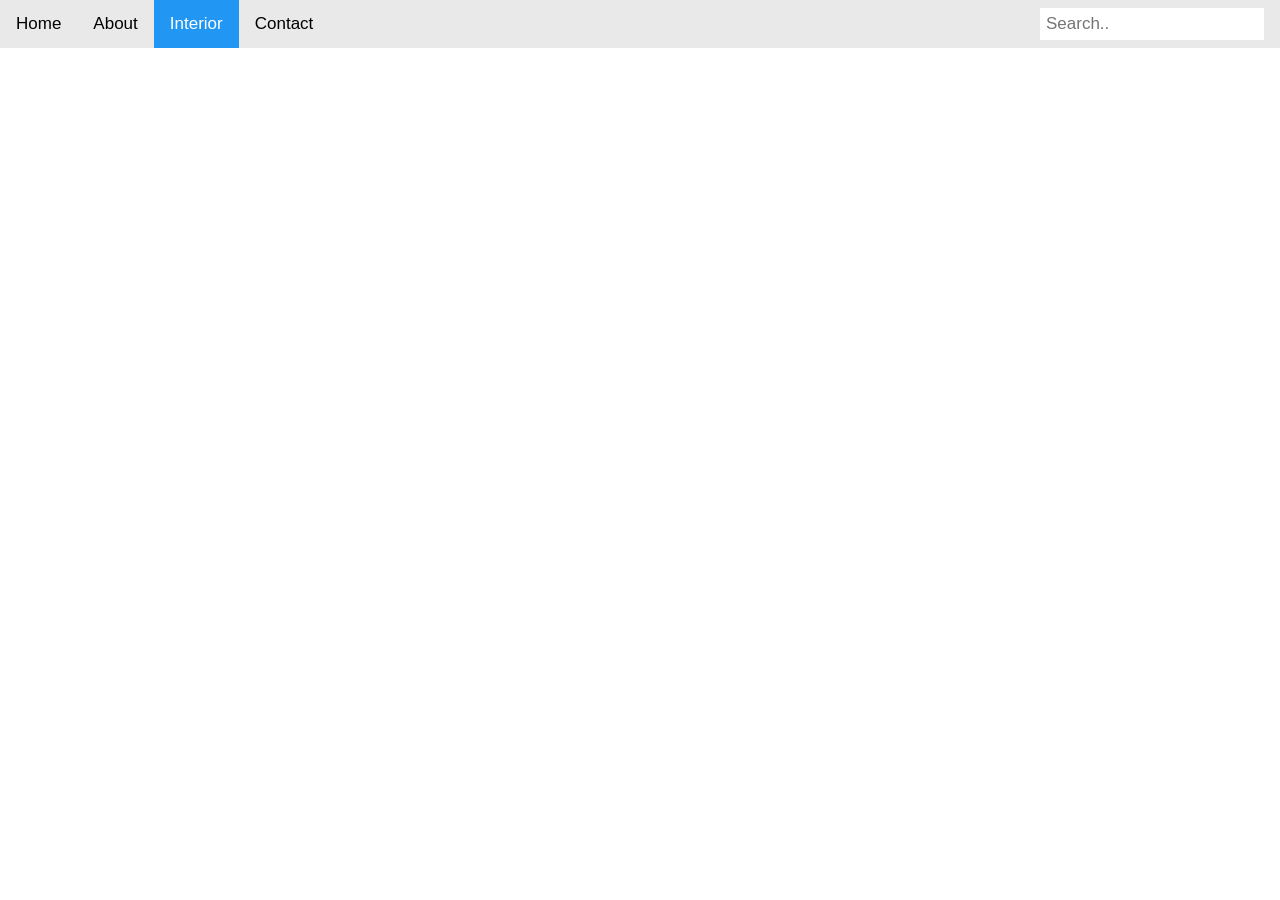
<file: about.html>
<html>
<div class="header">
<head>
  <meta name="viewport" content="width=device-width, initial-scale=1">
<meta charset="UTF-8">
<link rel="stylesheet" href="home.css">
</head>
</div>
<body>
  <div class="topnav">
    <a href="home.html">Home</a>
    <a href="about.html">About</a>
    <a class="active"href="interior.html">Interior</a>
    <a href="contact.html">Contact</a>
    <input type="text" placeholder="Search..">
  </div>
</body>
</html>
</file>
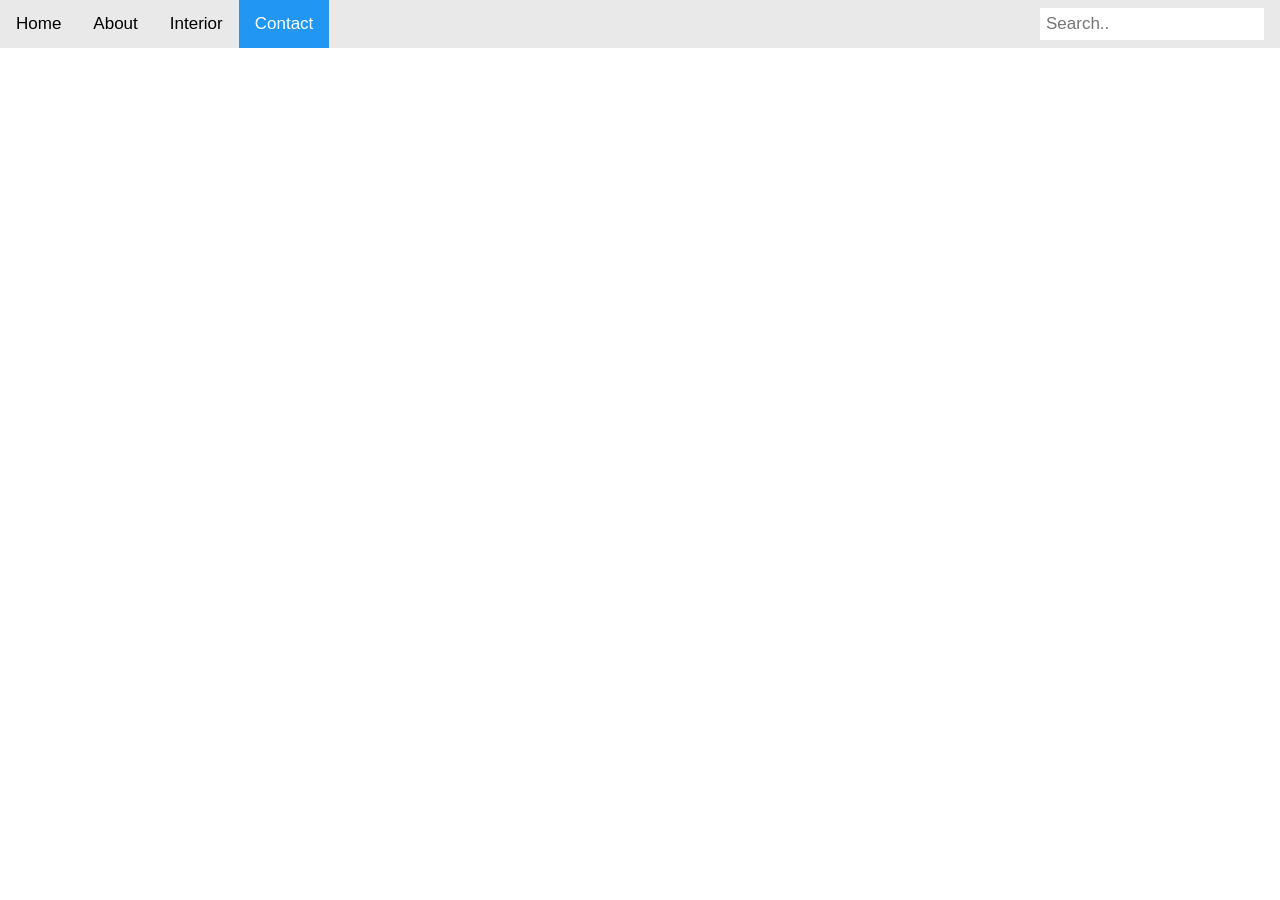
<file: contact.html>
<html>
<div class="header">
<head>
  <meta name="viewport" content="width=device-width, initial-scale=1">
<meta charset="UTF-8">
<link rel="stylesheet" href="home.css">
</head>
</div>
<body>
  
  <div class="topnav">
    <a  href="home.html">Home</a>
    <a href="about.html">About</a>
    <a href="interior.html">Interior</a>
    <a class="active"href="contact.html">Contact</a>
    <input type="text" placeholder="Search..">
  </div>
</body>
</html>
</file>
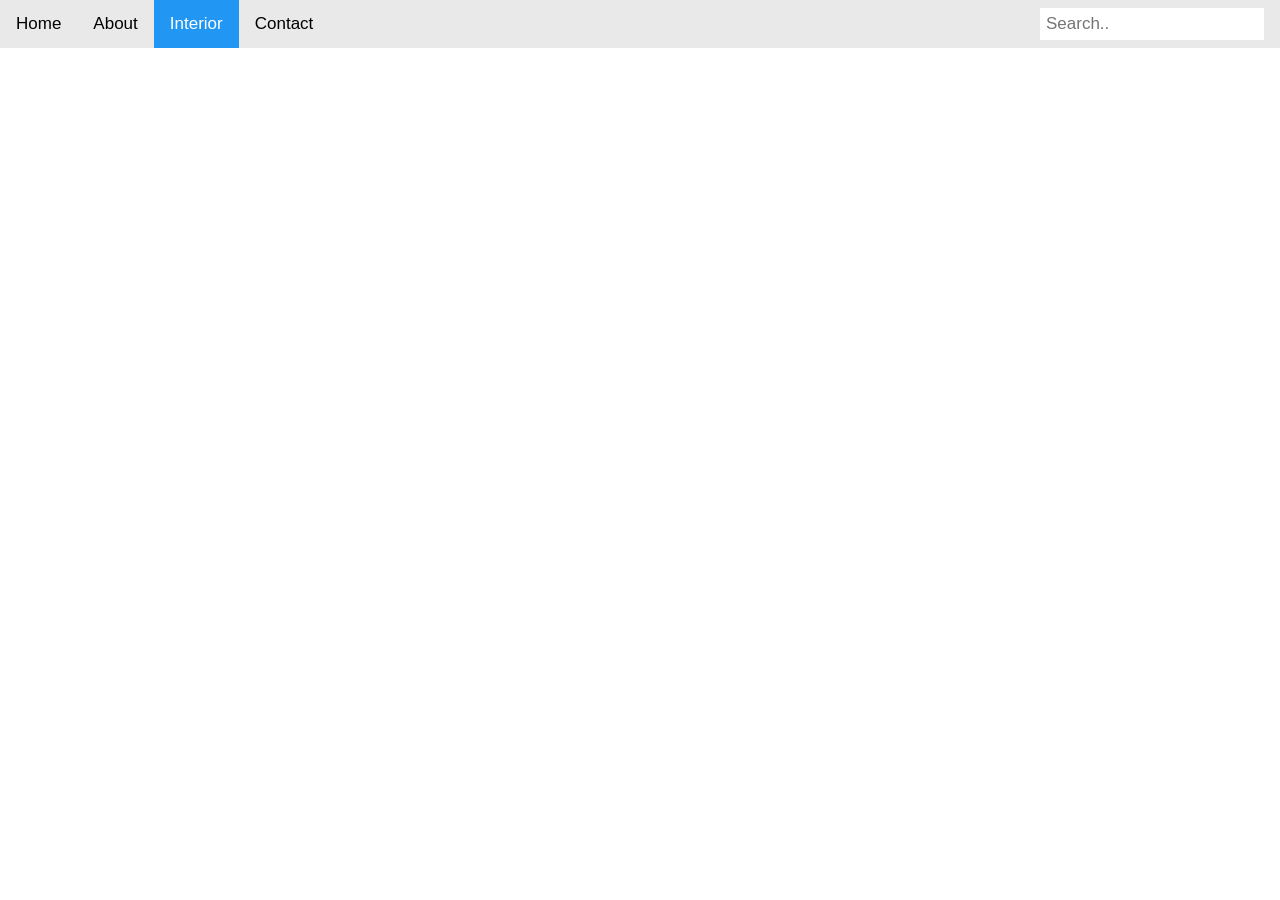
<file: interior.html>
<html>
<div class="header">
<head>
  <meta name="viewport" content="width=device-width, initial-scale=1">
<meta charset="UTF-8">
<link rel="stylesheet" href="home.css">
</head>
</div>
<body>
  <div class="topnav">
    <a  href="home.html">Home</a>
    <a href="about.html">About</a>
    <a class="active"href="interior.html">Interior</a>
    <a href="contact.html">Contact</a>
    <input type="text" placeholder="Search..">
  </div>
</body>
</html>
</file>
<file: home.css>
.logo{
  float: left;
  }
  * {box-sizing: border-box;}

body {
  margin: 0;
  font-family: Arial, Helvetica, sans-serif;
}

.topnav {
  overflow: hidden;
  background-color: #e9e9e9;
}

.topnav a {
  float: left;
  display: block;
  color: black;
  text-align: center;
  padding: 14px 16px;
  text-decoration: none;
  font-size: 17px;
}

.topnav a:hover {
  background-color: #ddd;
  color: black;
}

.topnav a.active {
  background-color: #2196F3;
  color: white;
}

.topnav input[type=text] {
  float: right;
  padding: 6px;
  margin-top: 8px;
  margin-right: 16px;
  border: none;
  font-size: 17px;
}

@media screen and (max-width: 600px) {
  .topnav a, .topnav input[type=text] {
    float: none;
    display: block;
    text-align: left;
    width: 100%;
    margin: 0;
    padding: 14px;
  }
  
  .topnav input[type=text] {
    border: 1px solid #ccc;  
  }
}
.h1{
  font-family: fantasy;
  align-items:left;
  float: right;
}
</file>
